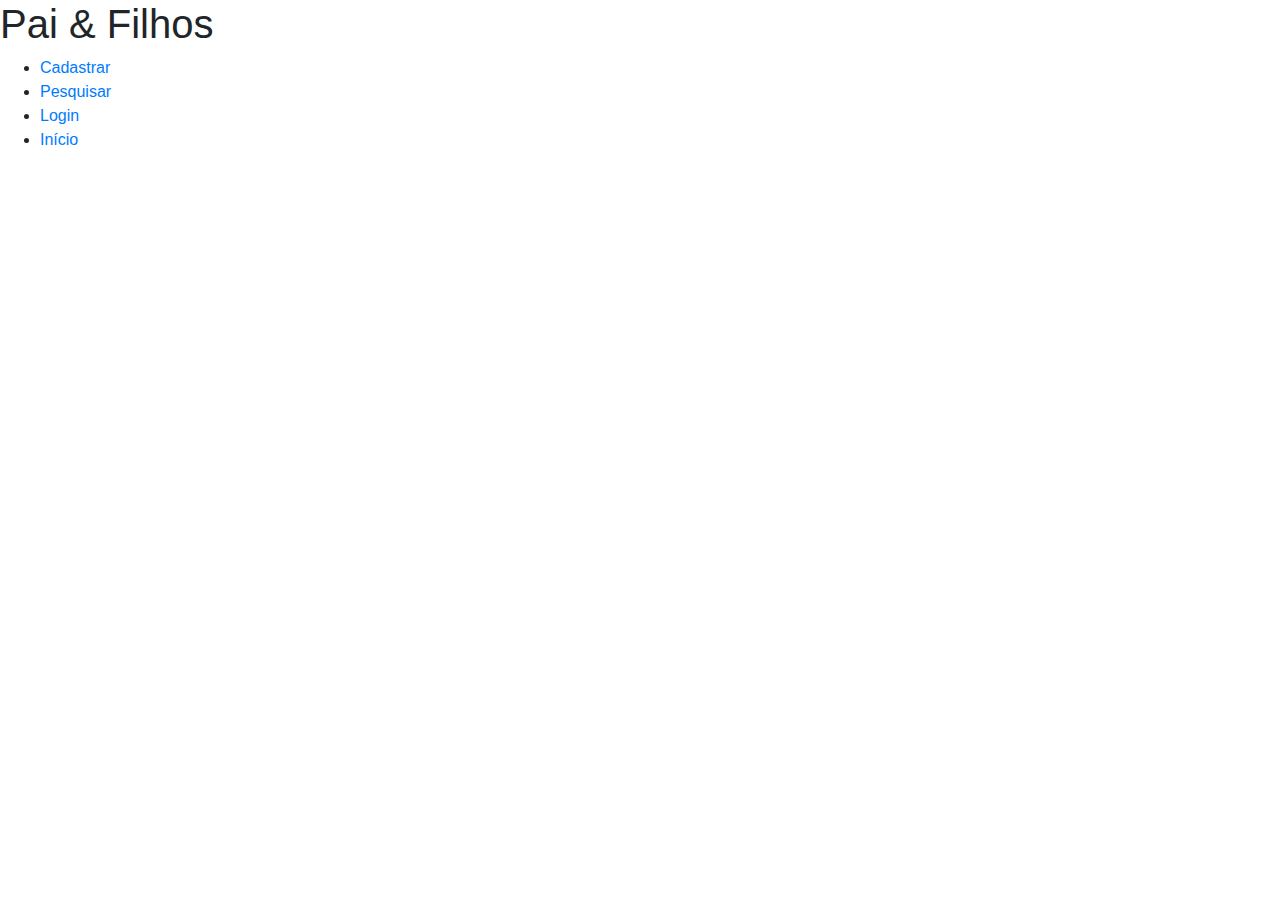
<file: index.html>
<!DOCTYPE html>
<html lang="en">
<head>
    <meta charset="UTF-8">
    <meta http-equiv="X-UA-Compatible" content="IE=edge">
    <meta name="viewport" content="width=device-width, initial-scale=1.0">
    <link rel="stylesheet" type="text/css" href="css/bootstrap.min.css" media="screen">
    <title>Document</title>
</head>
<body>
    <h1>Pai & Filhos</h1>
    <ul class="nav__links">
        <li><a href="form_cad_prod.html">Cadastrar</a></li>
        <li><a href="form_pesq_prod.html">Pesquisar</a></li>
        <li><a href="php/login.php">Login</a></li>
        <li><a class="cta" href="index.html">Início</a></li>
    </ul>
</body>
</html>
</file>
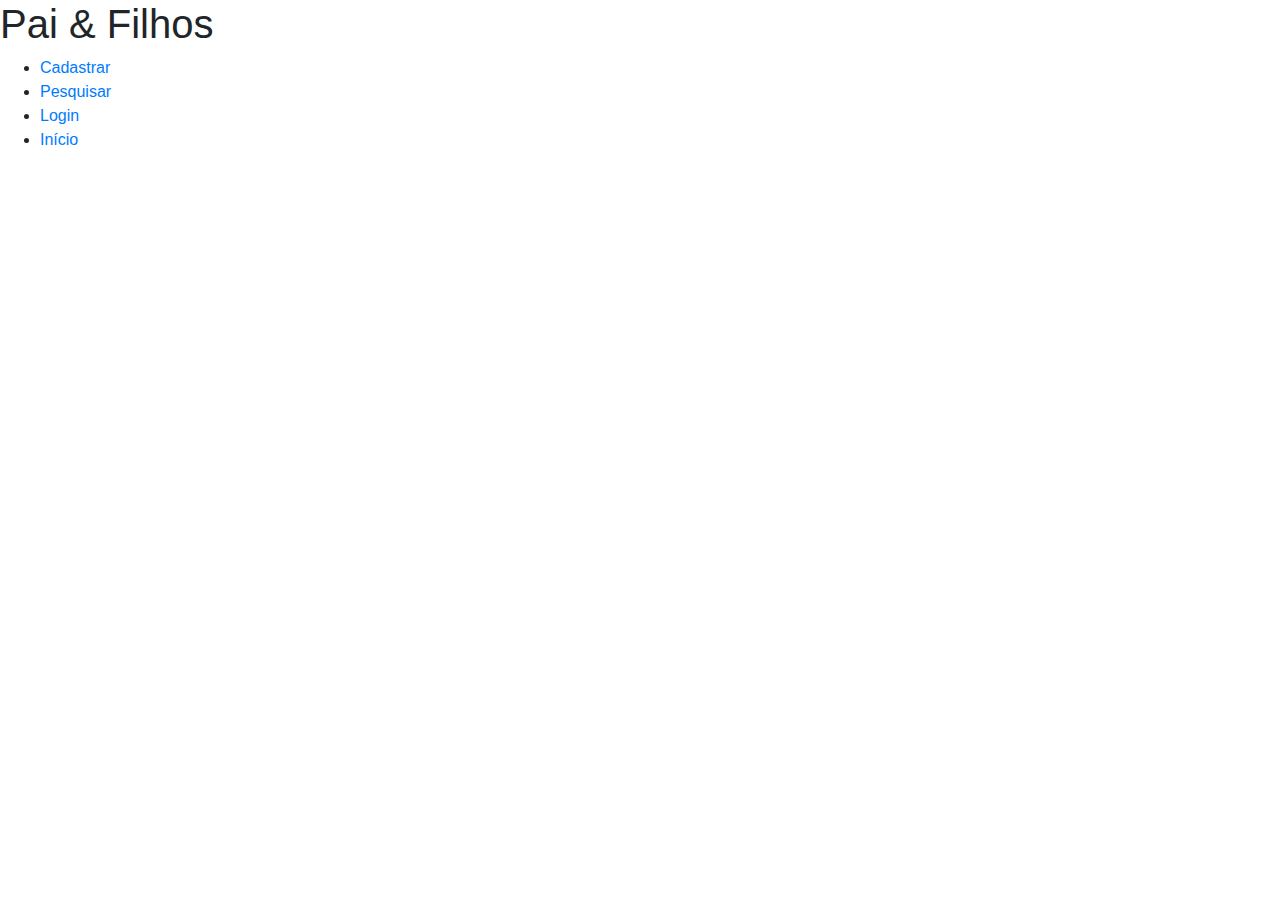
<file: src/index.html>
<!DOCTYPE html>
<html lang="en">
<head>
    <meta charset="UTF-8">
    <meta http-equiv="X-UA-Compatible" content="IE=edge">
    <meta name="viewport" content="width=device-width, initial-scale=1.0">
    <link rel="stylesheet" type="text/css" href="css/bootstrap.min.css" media="screen">
    <title>Document</title>
</head>
<body>
    <h1>Pai & Filhos</h1>
    <ul class="nav__links">
        <li><a href="form_cad_prod.html">Cadastrar</a></li>
        <li><a href="form_pesq_prod.html">Pesquisar</a></li>
        <li><a href="php/login.php">Login</a></li>
        <li><a class="cta" href="index.html">Início</a></li>
    </ul>
</body>
</html>
</file>
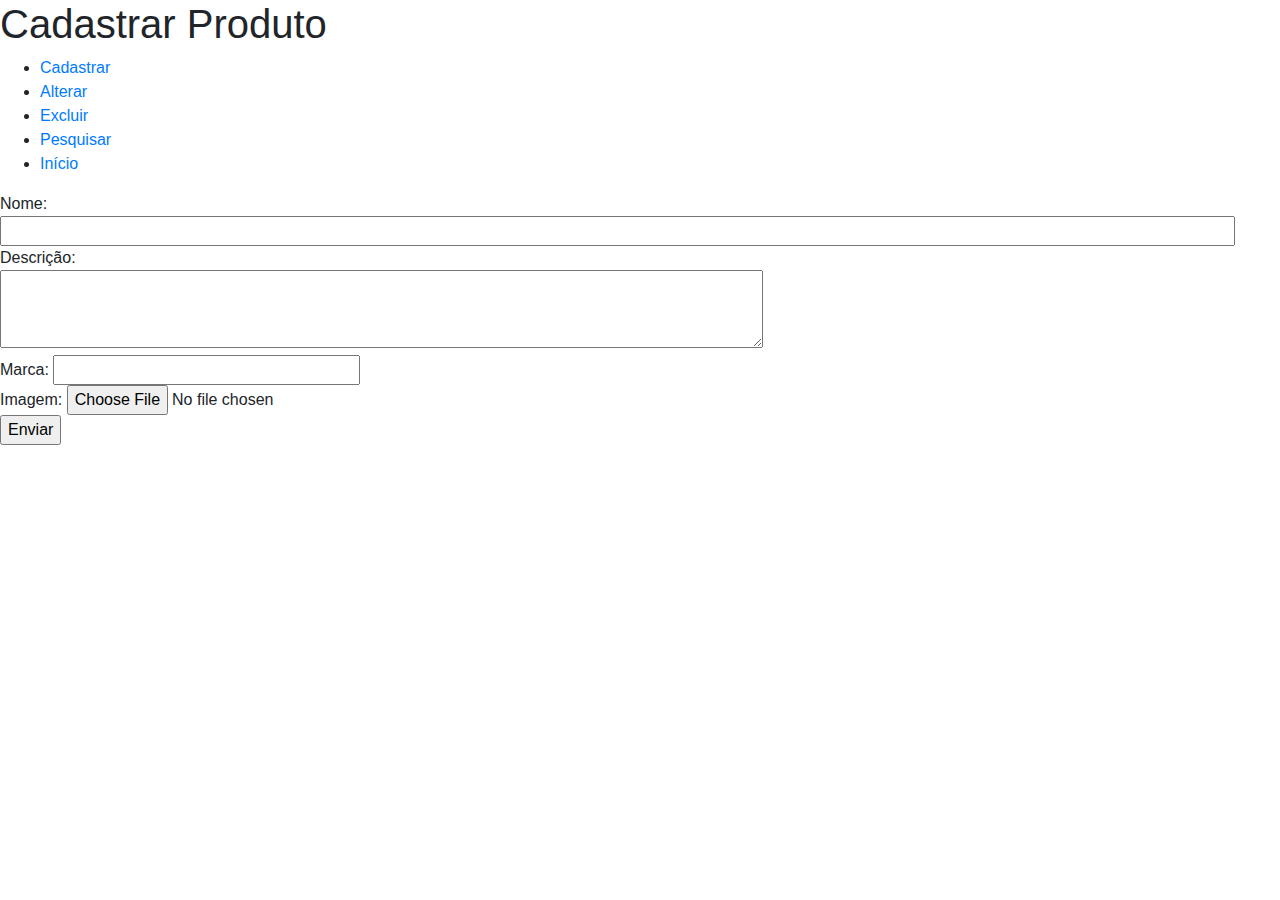
<file: form_cad_prod.html>
<!DOCTYPE html>
<html lang="pt-br">
<head>
    <meta charset="UTF-8">
    <meta http-equiv="X-UA-Compatible" content="opera">
    <meta name="viewport" content="width=device-width, initial-scale=1.0">
    <link rel="stylesheet" type="text/css" href="css/bootstrap.min.css" media="screen">
    <title>Pai & Filhos - Cadastrar Produto</title>
</head>
<body>
    <h1>Cadastrar Produto</h1>
    <ul class="nav__links">
        <li><a href="form_cad_prod.html">Cadastrar</a></li>
        <li><a href="form_alt_prod.php">Alterar</a></li>
        <li><a href="form_exc_prod.php">Excluir</a></li>
        <li><a href="form_pesq_prod.html">Pesquisar</a></li>
        <li><a class="cta" href="index.html">Início</a></li>
    </ul>
    <form enctype="multipart/form-data" method="post" action="php/upload_prod.php">		
		Nome: <input name="c_nome_prod" type=text size=130 maxlength=120><br>
        Descrição: <br><textarea name="c_desc_prod" type=text size=460 maxlength=450 rows=3 cols=80></textarea><br>
        Marca: <input name="c_marca" type=text size=30 maxlength=20><br>
        Imagem: <input type="file" name="img_prod"><br>
		<input type=submit value=Enviar>
	</form>
</body>
</html>
</file>
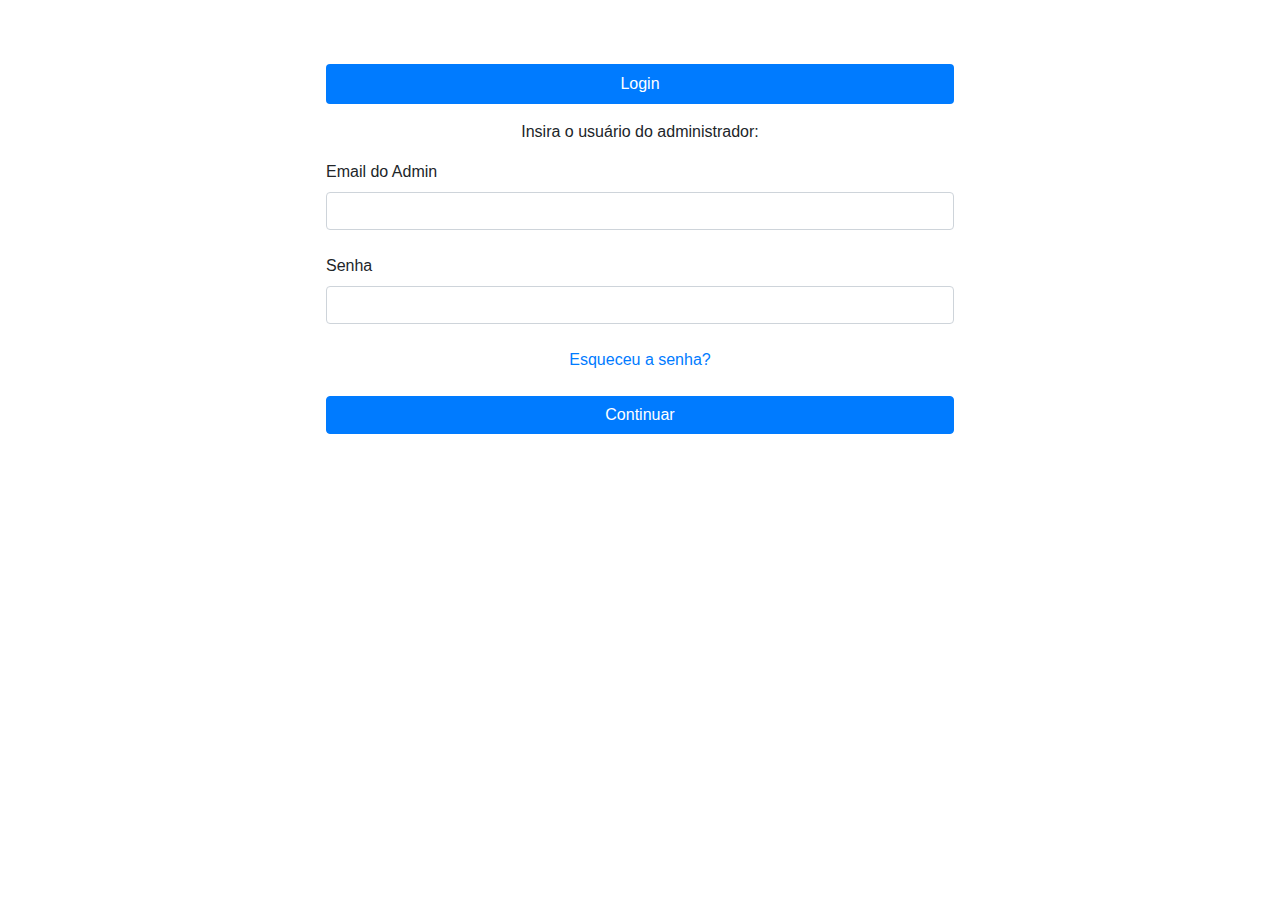
<file: login_adm.html>
<!DOCTYPE html>
<html lang="en">
<head>
    <meta charset="UTF-8">
    <meta http-equiv="X-UA-Compatible" content="IE=edge">
    <meta name="viewport" content="width=device-width, initial-scale=1.0">
    <link rel="stylesheet" type="text/css" href="css/bootstrap.min.css" media="screen">
    <link rel="stylesheet" type="text/css" href="css/style_login.css" media="screen">
    <title>Login do Admin</title>
</head>
<body>
    <form action="" method="POST">
        <div class="container">
            <ul class="nav nav-pills nav-justified mb-3" id="ex1" role="tablist">
                <li class="nav-item" role="presentation">
                <a class="nav-link active" id="tab-login" data-mdb-toggle="pill" href="#pills-login" role="tab"
                    aria-controls="pills-login" aria-selected="true">Login</a>
                </li>
            </ul>
            <div class="tab-content">
                <p class="text-center">Insira o usuário do administrador:</p>

                <div class="form-outline mb-4">
                    <label class="form-label" for="loginName">Email do Admin</label>
                    <input type="email" id="loginName" class="form-control" name="c_email"/>
                </div>
                <div class="form-outline mb-4">
                    <label class="form-label" for="loginPassword">Senha</label>
                    <input type="password" id="loginPassword" class="form-control" name="c_senha"/>
                </div>
                <div class="row mb-4 justify-content-center">
                    <a href="#!">Esqueceu a senha?</a>
                </div>
                </div>
                <button type="submit" class="btn btn-primary btn-block mb-4">Continuar</button>
            </div>
        </div>
    </form>
</body>
</html>
</file>
<file: css/style_login.css>
.container{
    padding: 5% 20%;
}

.alerta {
    padding: 10px;
    border: 1px solid gray;
    border-radius: 3px;
    margin: 10px;
    margin-right: 300px;
}

.error {
    border-color: #e8273b;
    color: #FFF;
    background-color: #ed5565;
}
</file>
